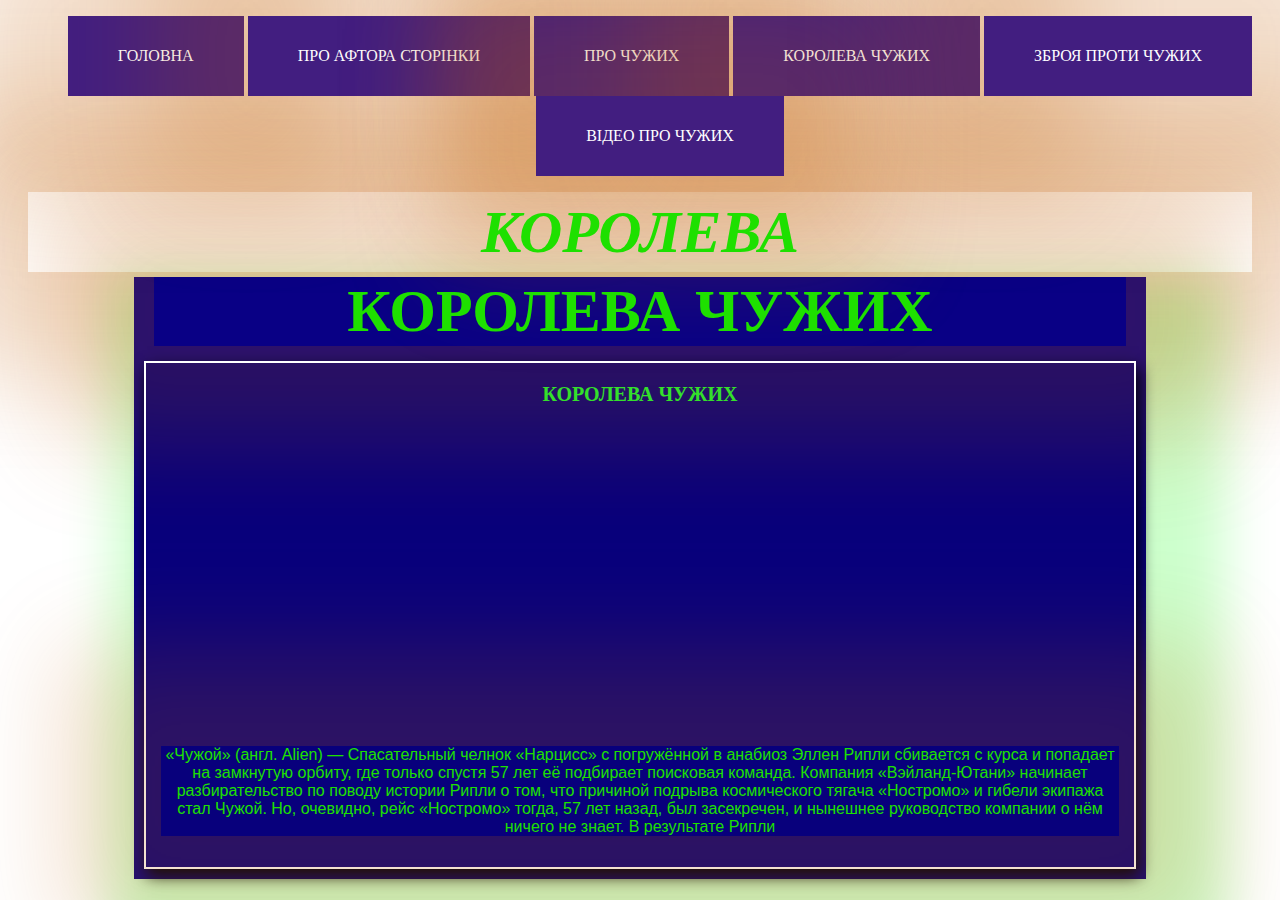
<file: gogl.html>
<!DOCTYPE html>
<html>
<head>
	 <link rel="stylesheet" type="text/css"
 href="css/style.css">
</head>
<body>
	<div class="menu">
		<div class="menu">
		<ul>
			<a href="index.html"><li>ГОЛОВНА  </li></a>
			<a href="abaut.html"><li>  ПРО АФТОРА СТОРІНКИ  </li></a>
			<a href="zbroi.html"><li> ПРО ЧУЖИХ  </li></a>
			<a href="gogl.html"><li> КОРОЛЕВА ЧУЖИХ  </li></a>
			<a href="zbro.html"><li>  ЗБРОЯ ПРОТИ ЧУЖИХ</li></a>
			<a href="qwas.html"><li>ВІДЕО ПРО ЧУЖИХ</li></a>
		</ul>
	</div>
<i><div class="header">
<h1>КОРОЛЕВА</h1></div>
<div class="content"></i>
<h1>КОРОЛЕВА ЧУЖИХ</h1>

<div class="postr">
		<div class="box">
		<h2>КОРОЛЕВА ЧУЖИХ</h2>	
				<iframe width="560" height="315" src="https://www.youtube.com/embed/rfrG0wg3M_o" title="YouTube video player" frameborder="0" allow="accelerometer; autoplay; clipboard-write; encrypted-media; gyroscope; picture-in-picture" allowfullscreen></iframe>
		<p>«Чужой» (англ. Alien) — Спасательный челнок «Нарцисс» с погружённой в анабиоз Эллен Рипли сбивается с курса и попадает на замкнутую орбиту, где только спустя 57 лет её подбирает поисковая команда. Компания «Вэйланд-Ютани» начинает разбирательство по поводу истории Рипли о том, что причиной подрыва космического тягача «Ностромо» и гибели экипажа стал Чужой. Но, очевидно, рейс «Ностромо» тогда, 57 лет назад, был засекречен, и нынешнее руководство компании о нём ничего не знает. В результате Рипли</p>
		</div>
</body>
</html>
</file>
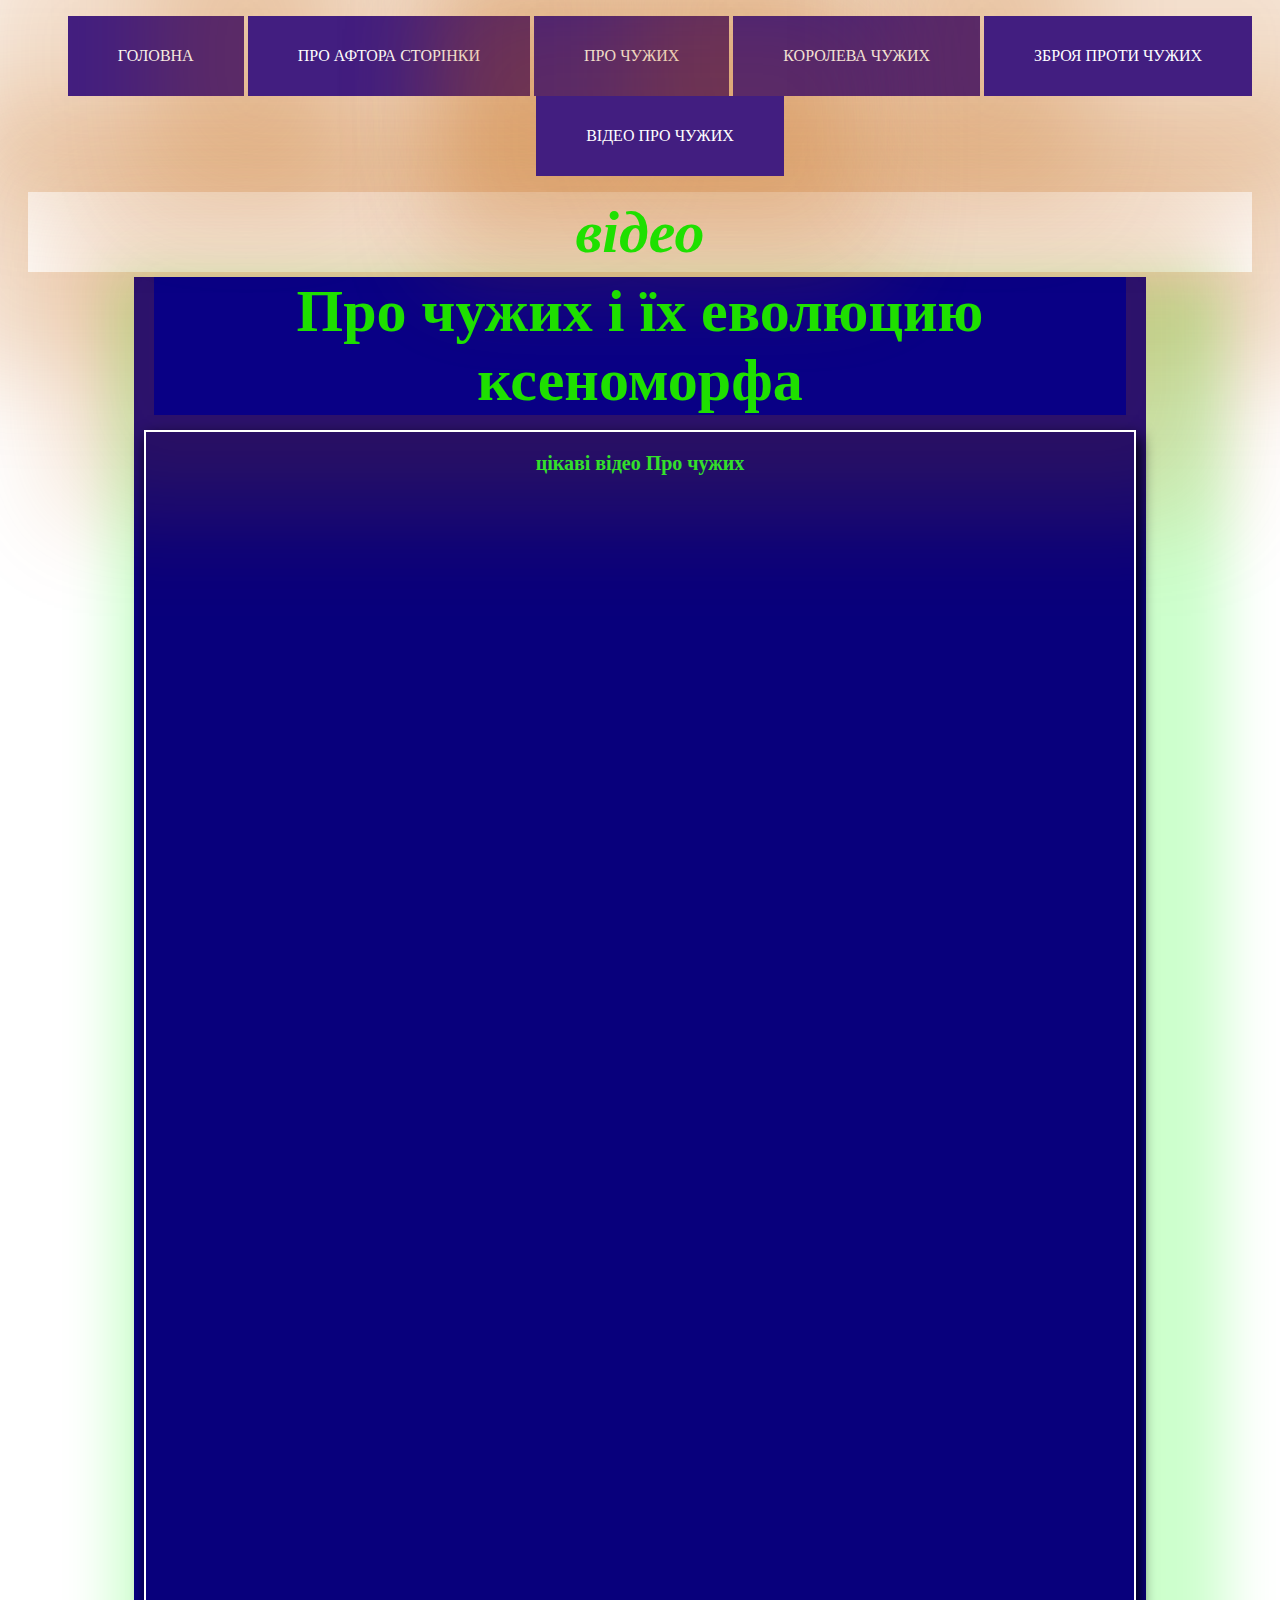
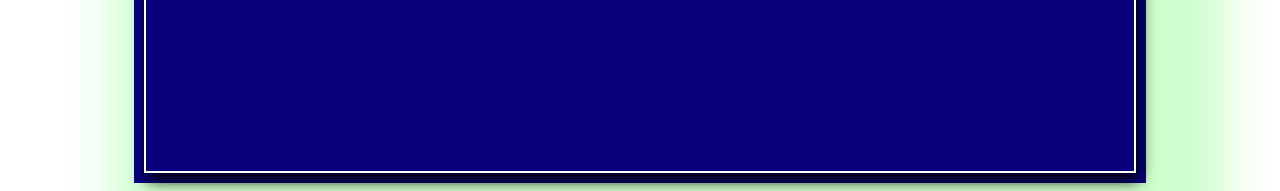
<file: qwas.html>
<!DOCTYPE html>
<html>
<head>
	 <link rel="stylesheet" type="text/css"
 href="css/style.css">
</head>
<body>
	<div class="menu">
		<div class="menu">
		<ul>
			<a href="index.html"><li>ГОЛОВНА  </li></a>
			<a href="abaut.html"><li>  ПРО АФТОРА СТОРІНКИ  </li></a>
			<a href="zbroi.html"><li> ПРО ЧУЖИХ  </li></a>
			<a href="gogl.html"><li> КОРОЛЕВА ЧУЖИХ  </li></a>
			<a href="zbro.html"><li>  ЗБРОЯ ПРОТИ ЧУЖИХ</li></a>
			<a href="qwas.html"><li>ВІДЕО ПРО ЧУЖИХ</li></a>
		</ul>
	</div>
<i><div class="header">
<h1>відео</h1></div>
<div class="content"></i>
<h1>Про чужих і їх еволюцию ксеноморфа </h1>

<div class="postr">
		<div class="box">
		<h2>цікаві відео Про чужих</h2>	


				<a href="https://www.youtube.com/watch?v=zxSb7kmnvyM&ab_channel=%D0%97%D0%B2%D0%B5%D0%B7%D0%B4%D0%BD%D1%8B%D0%B9%D0%9A%D0%B0%D0%BF%D0%B8%D1%82%D0%B0%D0%BD%D0%97%D0%B2%D0%B5%D0%B7%D0%B4%D0%BD%D1%8B%D0%B9%D0%9A%D0%B0%D0%BF%D0%B8%D1%82%D0%B0%D0%BD%D0%9F%D1%96%D0%B4%D1%82%D0%B2%D0%B5%D1%80%D0%B4%D0%B6%D0%B5%D0%BD%D0%BE"><iframe width="560" height="315" src="https://www.youtube.com/embed/04GXDxSfuDo" title="YouTube video player" frameborder="0" allow="accelerometer; autoplay; clipboard-write; encrypted-media; gyroscope; picture-in-picture" allowfullscreen></iframe></a>



				<a href="https://www.youtube.com/watch?v=zxSb7kmnvyM&ab_channel=%D0%97%D0%B2%D0%B5%D0%B7%D0%B4%D0%BD%D1%8B%D0%B9%D0%9A%D0%B0%D0%BF%D0%B8%D1%82%D0%B0%D0%BD%D0%97%D0%B2%D0%B5%D0%B7%D0%B4%D0%BD%D1%8B%D0%B9%D0%9A%D0%B0%D0%BF%D0%B8%D1%82%D0%B0%D0%BD%D0%9F%D1%96%D0%B4%D1%82%D0%B2%D0%B5%D1%80%D0%B4%D0%B6%D0%B5%D0%BD%D0%BE"><iframe width="560" height="315" src="https://www.youtube.com/embed/R_88rpytov0" title="YouTube video player" frameborder="0" allow="accelerometer; autoplay; clipboard-write; encrypted-media; gyroscope; picture-in-picture" allowfullscreen></iframe></a>



				<a href="https://www.youtube.com/watch?v=zxSb7kmnvyM&ab_channel=%D0%97%D0%B2%D0%B5%D0%B7%D0%B4%D0%BD%D1%8B%D0%B9%D0%9A%D0%B0%D0%BF%D0%B8%D1%82%D0%B0%D0%BD%D0%97%D0%B2%D0%B5%D0%B7%D0%B4%D0%BD%D1%8B%D0%B9%D0%9A%D0%B0%D0%BF%D0%B8%D1%82%D0%B0%D0%BD%D0%9F%D1%96%D0%B4%D1%82%D0%B2%D0%B5%D1%80%D0%B4%D0%B6%D0%B5%D0%BD%D0%BE"><iframe width="560" height="315" src="https://www.youtube.com/embed/Y95RepyqsMY" title="YouTube video player" frameborder="0" allow="accelerometer; autoplay; clipboard-write; encrypted-media; gyroscope; picture-in-picture" allowfullscreen></iframe></a>



				<a href="https://www.youtube.com/watch?v=zxSb7kmnvyM&ab_channel=%D0%97%D0%B2%D0%B5%D0%B7%D0%B4%D0%BD%D1%8B%D0%B9%D0%9A%D0%B0%D0%BF%D0%B8%D1%82%D0%B0%D0%BD%D0%97%D0%B2%D0%B5%D0%B7%D0%B4%D0%BD%D1%8B%D0%B9%D0%9A%D0%B0%D0%BF%D0%B8%D1%82%D0%B0%D0%BD%D0%9F%D1%96%D0%B4%D1%82%D0%B2%D0%B5%D1%80%D0%B4%D0%B6%D0%B5%D0%BD%D0%BE"<iframe width="560" height="315" src="https://www.youtube.com/embed/5dUmqxNjGeE" title="YouTube video player" frameborder="0" allow="accelerometer; autoplay; clipboard-write; encrypted-media; gyroscope; picture-in-picture" allowfullscreen></iframe></a>



				<a href="https://www.youtube.com/watch?v=zxSb7kmnvyM&ab_channel=%D0%97%D0%B2%D0%B5%D0%B7%D0%B4%D0%BD%D1%8B%D0%B9%D0%9A%D0%B0%D0%BF%D0%B8%D1%82%D0%B0%D0%BD%D0%97%D0%B2%D0%B5%D0%B7%D0%B4%D0%BD%D1%8B%D0%B9%D0%9A%D0%B0%D0%BF%D0%B8%D1%82%D0%B0%D0%BD%D0%9F%D1%96%D0%B4%D1%82%D0%B2%D0%B5%D1%80%D0%B4%D0%B6%D0%B5%D0%BD%D0%BE"><iframe width="560" height="315" src="https://www.youtube.com/embed/WVjZIcO8Ugo?start=1" title="YouTube video player" frameborder="0" allow="accelerometer; autoplay; clipboard-write; encrypted-media; gyroscope; picture-in-picture" allowfullscreen></iframe></a>

</body>
</html>
</file>
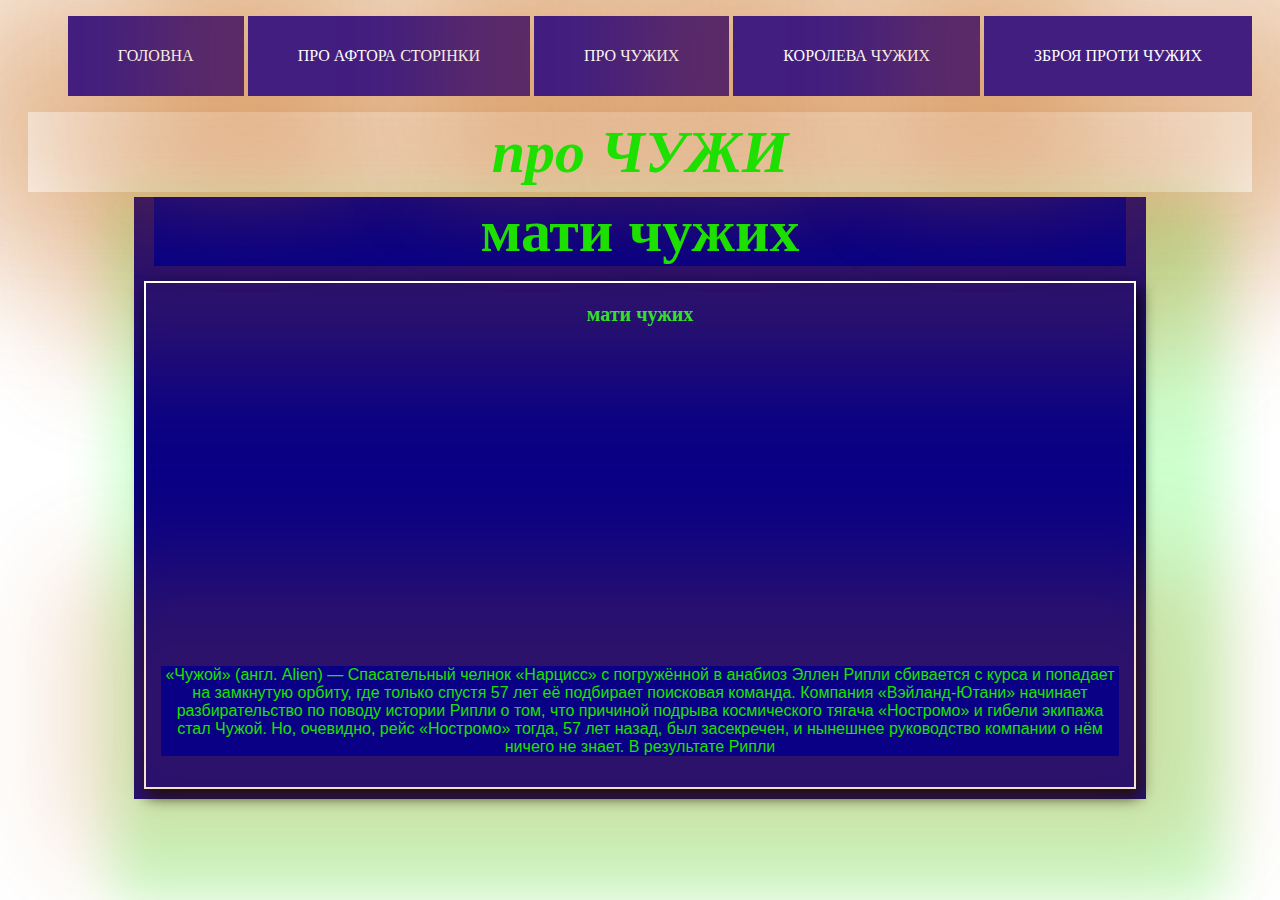
<file: Нова папка/gogl.html>
<!DOCTYPE html>
<html>
<head>
	 <link rel="stylesheet" type="text/css"
 href="css/style.css">
</head>
<body>
	<div class="menu">
		<div class="menu">
		<ul>
			<a href="index.html"><li>ГОЛОВНА  </li></a>
			<a href="abaut.html"><li>  ПРО АФТОРА СТОРІНКИ  </li></a>
			<a href="zbroi.html"><li> ПРО ЧУЖИХ  </li></a>
			<a href="gogl.html"><li> КОРОЛЕВА ЧУЖИХ  </li></a>
			<a href="zbro.html"><li>  ЗБРОЯ ПРОТИ ЧУЖИХ</li></a>
		</ul>
	</div>
<i><div class="header">
<h1>про ЧУЖИ</h1></div>
<div class="content"></i>
<h1>мати чужих</h1>

<div class="postr">
		<div class="box">
		<h2>мати чужих</h2>	
				<iframe width="560" height="315" src="https://www.youtube.com/embed/rfrG0wg3M_o" title="YouTube video player" frameborder="0" allow="accelerometer; autoplay; clipboard-write; encrypted-media; gyroscope; picture-in-picture" allowfullscreen></iframe>
		<p>«Чужой» (англ. Alien) — Спасательный челнок «Нарцисс» с погружённой в анабиоз Эллен Рипли сбивается с курса и попадает на замкнутую орбиту, где только спустя 57 лет её подбирает поисковая команда. Компания «Вэйланд-Ютани» начинает разбирательство по поводу истории Рипли о том, что причиной подрыва космического тягача «Ностромо» и гибели экипажа стал Чужой. Но, очевидно, рейс «Ностромо» тогда, 57 лет назад, был засекречен, и нынешнее руководство компании о нём ничего не знает. В результате Рипли</p>
		</div>
</body>
</html>
</file>
<file: css/style.css>
<style>
@import url('https://fonts.googleapis.com/css2?family=Concert+One&family=Pattaya&display=swap');
</style>
.header {
	background-color: #421e80;
	color: white;
	height: 80px;
	text-align: center;
	line-height: 80px;
    background-image: url(https://img5.goodfon.ru/wallpaper/nbig/4/23/kuby-figury-cube-figures-fon-blue-yellow-fon-sinii.jpg);
}


.footer {

background-color: #090085;
color: white;
text-align: center;
line-height: 100px;

}


.content
 {
	background-color: #090085;
color: white;
width:  80%;
margin: 0 auto;
text-align: center;
box-shadow: -webkit-box-shadow: 29px 52px 49px 50px rgba(4, 255, 0, 0.2);
-moz-box-shadow: 29px 52px 49px 50px rgba(4, 255, 0, 0.2);
box-shadow: 29px 52px 49px 50px rgba(4, 255, 0, 0.2);
background-image: url();
}

body 
{
    background-image:url('https://images4.alphacoders.com/817/817111.jpg');
    background-size: cover;
    background-attachment: fixed;
}
h1 {
 margin: 5px 20px;
 font-size: 60px;
 color: #1ee000;
 box-shadow: -webkit-box-shadow: 0px 0px 100px 100px rgba(197, 96, 0, 0.2);
-moz-box-shadow: 0px 0px 100px 100px rgba(197, 96, 0, 0.2);
box-shadow: 0px 0px 100px 100px rgba(197, 96, 0, 0.2);
 }
  i     {
color: white;
height: 1000px;
width:  80%;
margin: 0 auto;
text-align: center;
line-height: 80px;
}
img {
 width: 200px;
 margin: 5px;
 border-radius: 12px;
 box-shadow: 2px 2px 1px 1px #b2b2b2;
}

h2 {
 margin: 5px 20px;
 font-size: 20px;
 color:#34e02b;
 }

 .postr {
 	display: flex;
 }

 .box {
 	background-color: #0001;
 	padding: 15px;
 	margin: 10px;
 	border: 2px solid white;
 	box-shadow: 3px 7px 15px black;
 	flex-grow: 1;
 	transition: 1s;

 }
.box img {

	width: 300px;
 margin: 5px;
 border-radius: 12px;
 box-shadow: 2px 2px 1px 1px #b2b2b2;
   transition: 1s;
}

 p {
 color: #1ee000;
 box-shadow: -webkit-box-shadow: 0px 0px 100px 100px rgba(197, 96, 0, 0.2);
-moz-box-shadow: 0px 0px 100px 100px rgba(197, 96, 0, 0.2);
box-shadow: 0px 0px 100px 100px rgba(197, 96, 0, 0.2);
 }


 .cont
 {
	background-color: #090085;
color: white;
width:  60%;
margin: 0 auto;
text-align: center;
box-shadow: -webkit-box-shadow: 29px 52px 49px 50px rgba(4, 255, 0, 0.2);
-moz-box-shadow: 29px 52px 49px 50px rgba(4, 255, 0, 0.2);
box-shadow: 29px 52px 49px 50px rgba(4, 255, 0, 0.2);
background-image: url();
line-height: 100px;
background-color: black;
 	padding: 15px;
 	margin: 10px;
 	border: 2px solid white;
 	box-shadow: 3px 7px 15px black;
 	flex-grow: 1;
}


.menu ul {
	list-style: none;
	color: white;
	text-align: center;
}

.menu li {
	display: inline-block;
	padding: 25px 50px;
	color: #1ee000;
box-shadow: 0px 0px 100px 100px rgba(197, 96, 0, 0.2);
background-color: #421e80;
	color: white;
	height: 30px;
	text-align: center;
	line-height: 30px;
    background-image: url(https://img2.goodfon.ru/wallpaper/nbig/1/cd/skelet-cherep-temnovatyy-fon.jpg);
    transition: 1s;
} 
.menu li:hover{
	background-color: white;
	color: #56fc03;

}

.box:hover{
	background-color: white;
	color: #020505;

}

.box p{

font-family: 'Pattaya', sans-serif;
	
}

.box a{

font-family: 'Concert One', cursive;
	
}

.box img:hover{

	width: 300px;
 margin: 5px;
 border-radius: 12px;
 box-shadow: 2px 2px 1px 1px #b2b2b2;
 transform: scale(1.1);
</file>
<file: Нова папка/css/style.css>
<style>
@import url('https://fonts.googleapis.com/css2?family=Concert+One&family=Pattaya&display=swap');
</style>
.header {
	background-color: #421e80;
	color: white;
	height: 80px;
	text-align: center;
	line-height: 80px;
    background-image: url(https://img5.goodfon.ru/wallpaper/nbig/4/23/kuby-figury-cube-figures-fon-blue-yellow-fon-sinii.jpg);
}


.footer {

background-color: #090085;
color: white;
text-align: center;
line-height: 100px;

}


.content
 {
	background-color: #090085;
color: white;
width:  80%;
margin: 0 auto;
text-align: center;
box-shadow: -webkit-box-shadow: 29px 52px 49px 50px rgba(4, 255, 0, 0.2);
-moz-box-shadow: 29px 52px 49px 50px rgba(4, 255, 0, 0.2);
box-shadow: 29px 52px 49px 50px rgba(4, 255, 0, 0.2);
background-image: url();
}

body 
{
    background-image:url('https://images4.alphacoders.com/817/817111.jpg');
    background-size: cover;
    background-attachment: fixed;
}
h1 {
 margin: 5px 20px;
 font-size: 60px;
 color: #1ee000;
 box-shadow: -webkit-box-shadow: 0px 0px 100px 100px rgba(197, 96, 0, 0.2);
-moz-box-shadow: 0px 0px 100px 100px rgba(197, 96, 0, 0.2);
box-shadow: 0px 0px 100px 100px rgba(197, 96, 0, 0.2);
 }
  i     {
color: white;
height: 1000px;
width:  80%;
margin: 0 auto;
text-align: center;
line-height: 80px;
}
img {
 width: 200px;
 margin: 5px;
 border-radius: 12px;
 box-shadow: 2px 2px 1px 1px #b2b2b2;
}

h2 {
 margin: 5px 20px;
 font-size: 20px;
 color:#34e02b;
 }

 .postr {
 	display: flex;
 }

 .box {
 	background-color: #0000;
 	padding: 15px;
 	margin: 10px;
 	border: 2px solid white;
 	box-shadow: 3px 7px 15px black;
 	flex-grow: 1;

 }

 p {
 color: #1ee000;
 box-shadow: -webkit-box-shadow: 0px 0px 100px 100px rgba(197, 96, 0, 0.2);
-moz-box-shadow: 0px 0px 100px 100px rgba(197, 96, 0, 0.2);
box-shadow: 0px 0px 100px 100px rgba(197, 96, 0, 0.2);
 }


 .cont
 {
	background-color: #090085;
color: white;
width:  60%;
margin: 0 auto;
text-align: center;
box-shadow: -webkit-box-shadow: 29px 52px 49px 50px rgba(4, 255, 0, 0.2);
-moz-box-shadow: 29px 52px 49px 50px rgba(4, 255, 0, 0.2);
box-shadow: 29px 52px 49px 50px rgba(4, 255, 0, 0.2);
background-image: url();
line-height: 100px;
background-color: black;
 	padding: 15px;
 	margin: 10px;
 	border: 2px solid white;
 	box-shadow: 3px 7px 15px black;
 	flex-grow: 1;
}


.menu ul {
	list-style: none;
	color: white;
	text-align: center;
}

.menu li {
	display: inline-block;
	padding: 25px 50px;
	color: #1ee000;
box-shadow: 0px 0px 100px 100px rgba(197, 96, 0, 0.2);
background-color: #421e80;
	color: white;
	height: 30px;
	text-align: center;
	line-height: 30px;
    background-image: url(https://img2.goodfon.ru/wallpaper/nbig/1/cd/skelet-cherep-temnovatyy-fon.jpg);
} 
.menu li:hover{
	background-color: white;
	color: #56fc03;

}

.box:hover{
	background-color: white;
	color: 0#20505;

}

.box p{

font-family: 'Pattaya', sans-serif;
	
}

.box a{

font-family: 'Concert One', cursive;
	
}
</file>
